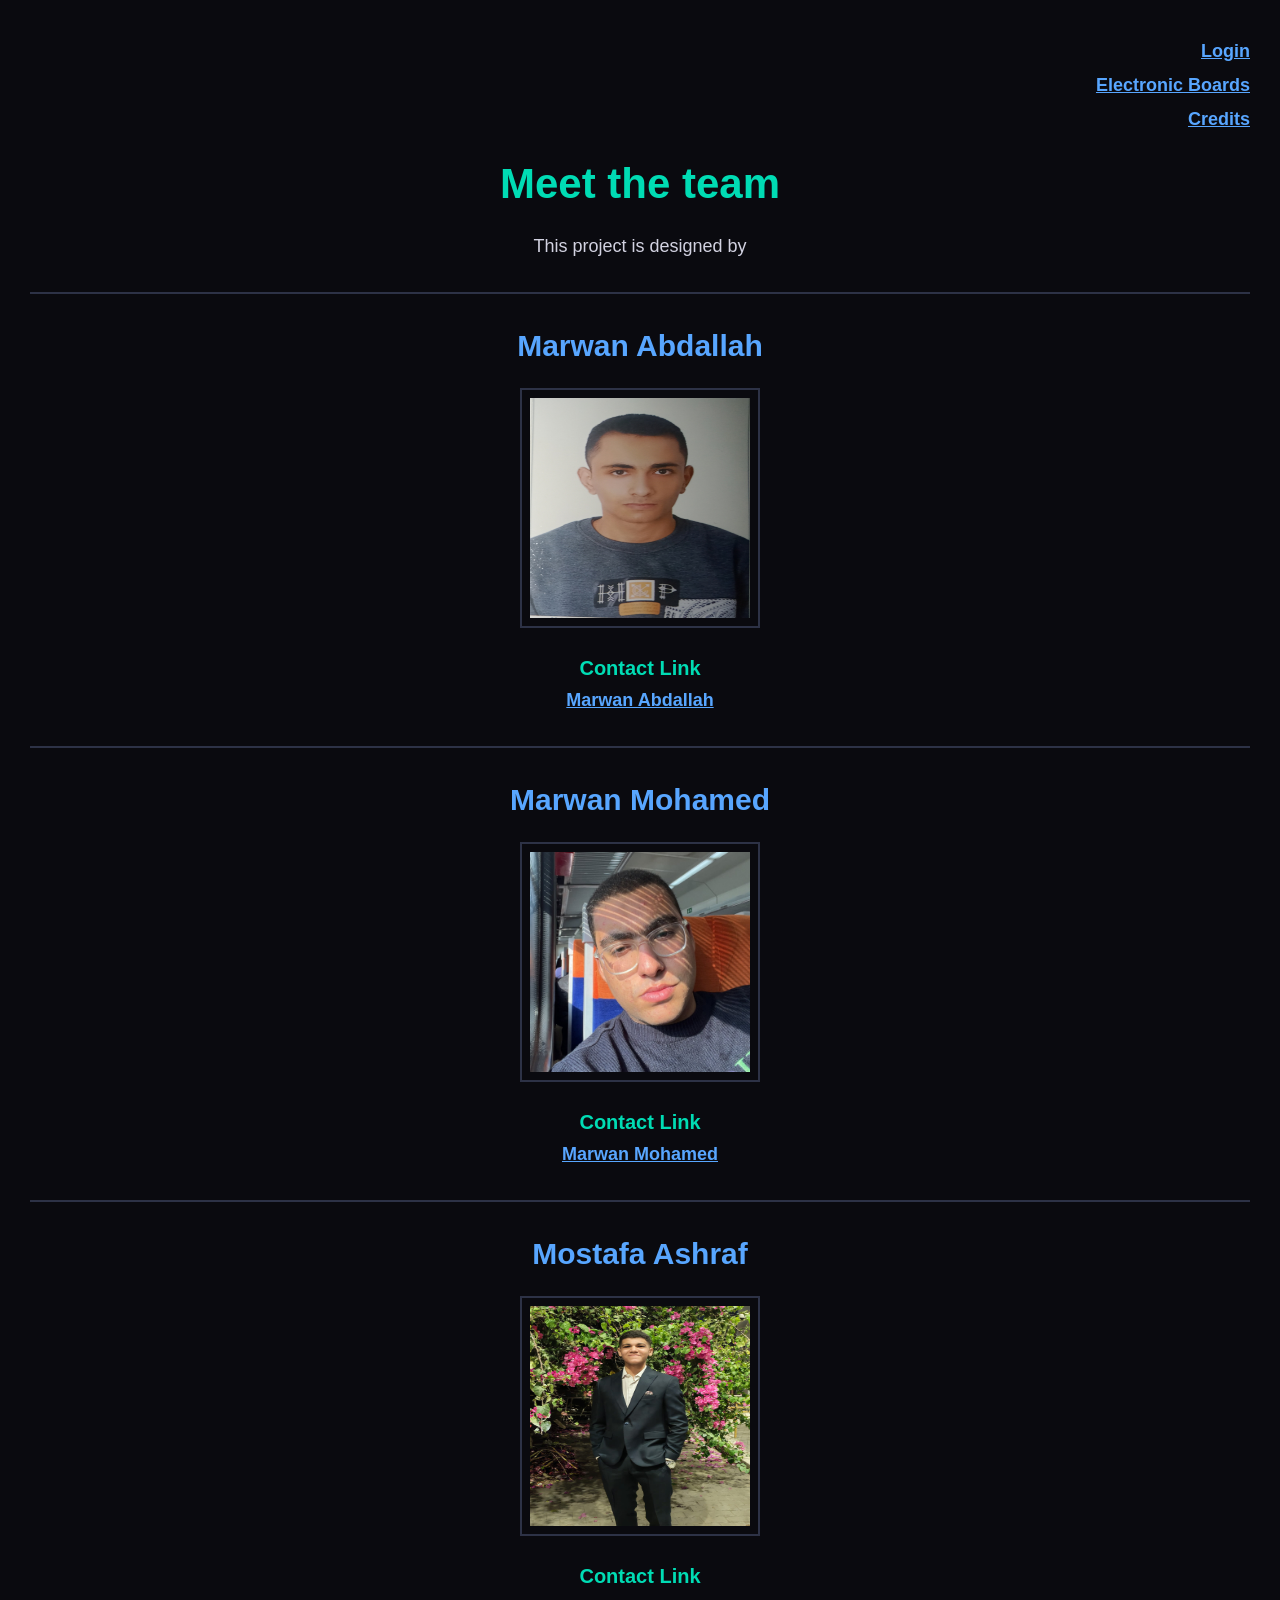
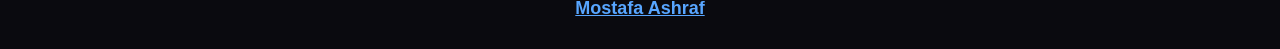
<file: Credits.html>
<!DOCTYPE html>

<html>

<head>
    <title> Meet the team </title>
    <link rel="Stylesheet" href="StyleC.css">
</head>

<body>
    
    <div>
      <nav>
           <a href="Login.html">Login</a>
           <br>
           <a href="Electronic_Boards.html">Electronic Boards</a>
           <br>
           <a href="Credits.html">Credits</a>
       </nav>
    </div>

    <!-- Main heading -->

     <h1> Meet the team </h1>

     <p>
        This project is designed by
     </p>

     <hr>

     <!-- First member -->
      
     <h2> Marwan Abdallah </h2>
     <img src="WhatsApp Image 2026-04-28 at 8.11.14 PM.jpeg" alt=" Marwan Abdallah Photo ">
     <h3> Contact Link </h3>
     <a href="https://www.facebook.com/share/1E4Tp7Z5vy/" target="_blank"> Marwan Abdallah </a>

     <hr>

     <!-- Second member -->

     <h2> Marwan Mohamed </h2>
     <img src="marwan.jpg.jpeg" alt=" Marwam Mohamed Photo ">
     <h3> Contact Link </h3>
     <a href="https://www.facebook.com/share/1Ap9WDnypv/" target="_blank"> Marwan Mohamed </a>

     <hr>

     <!-- Third Member -->

     <h2> Mostafa Ashraf </h2>
     <img src="WhatsApp Image 2026-04-25 at 7.22.59 PM.jpeg" alt=" Mostafa Ashraf Photo ">
     <h3> Contact Link </h3>
     <a href="https://www.facebook.com/share/18byxuaxjN/" target="_blank"> Mostafa Ashraf </a>


</body>

</html>
</file>
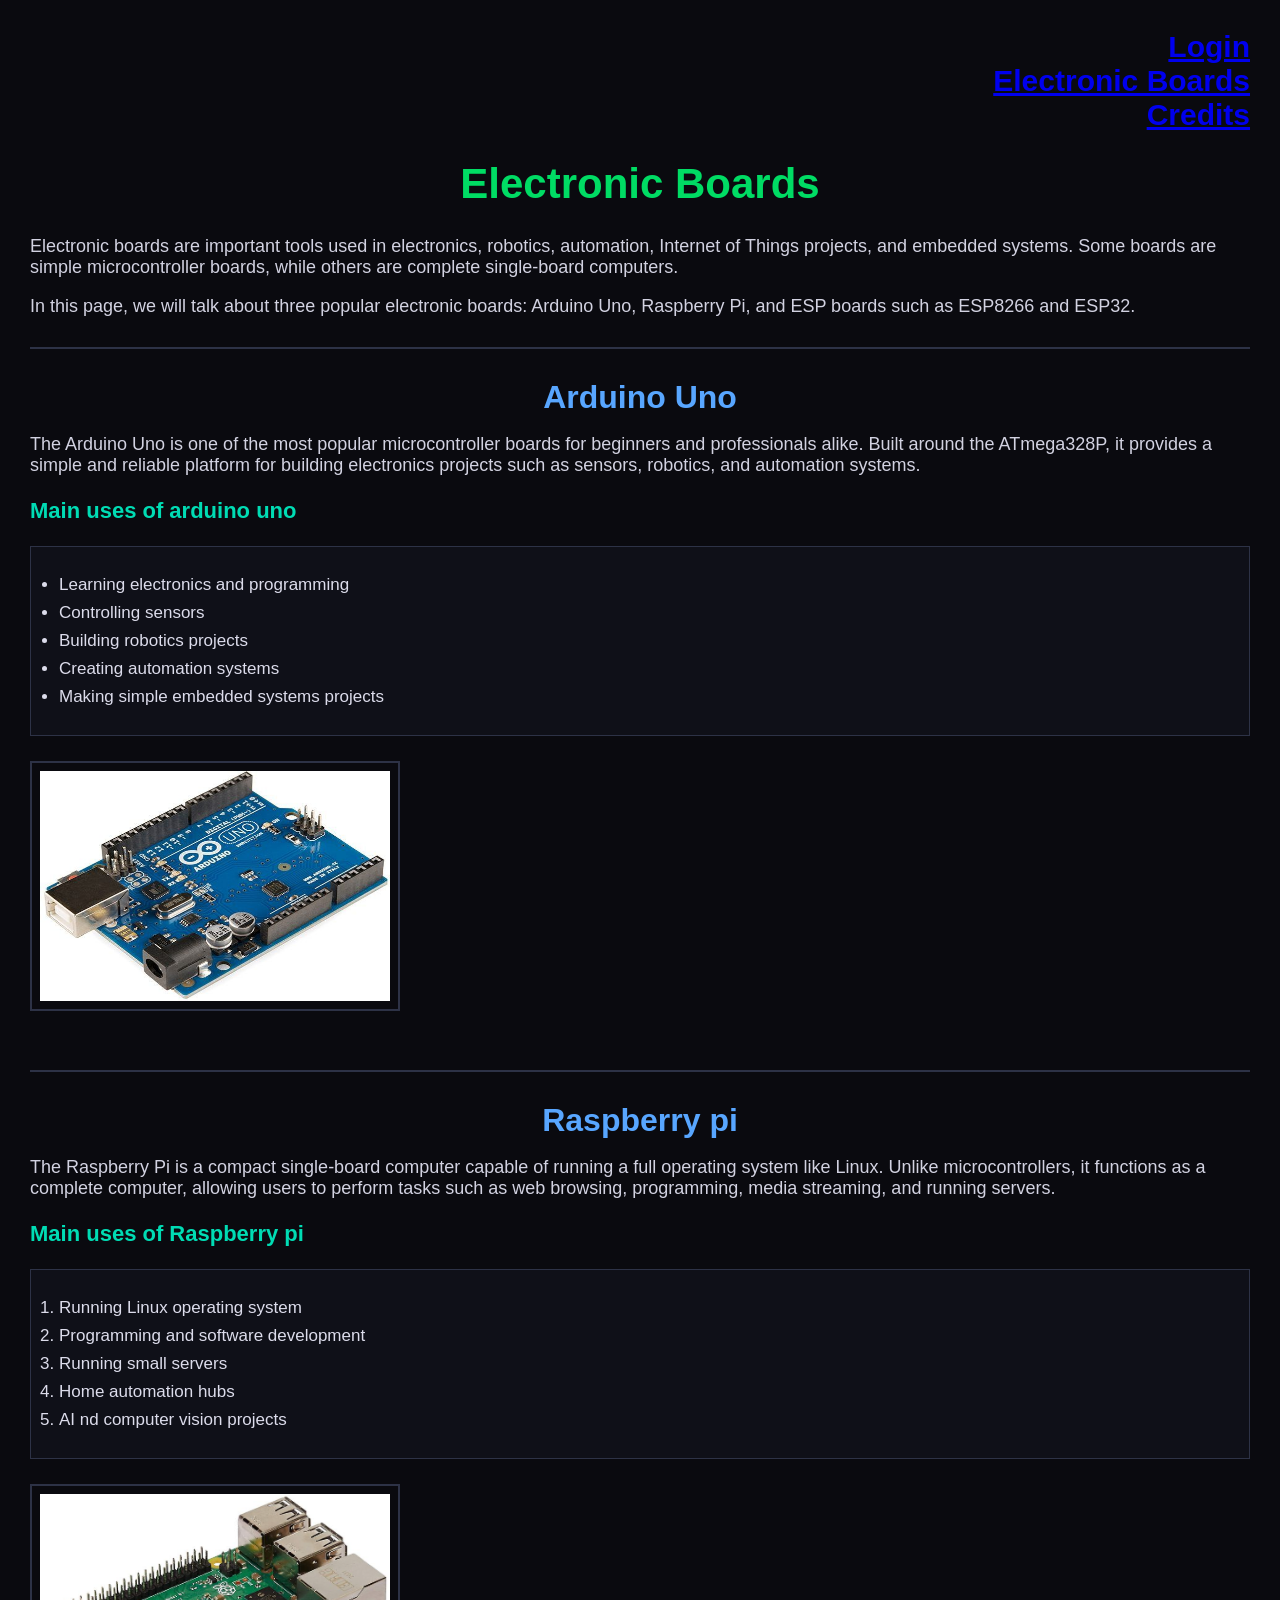
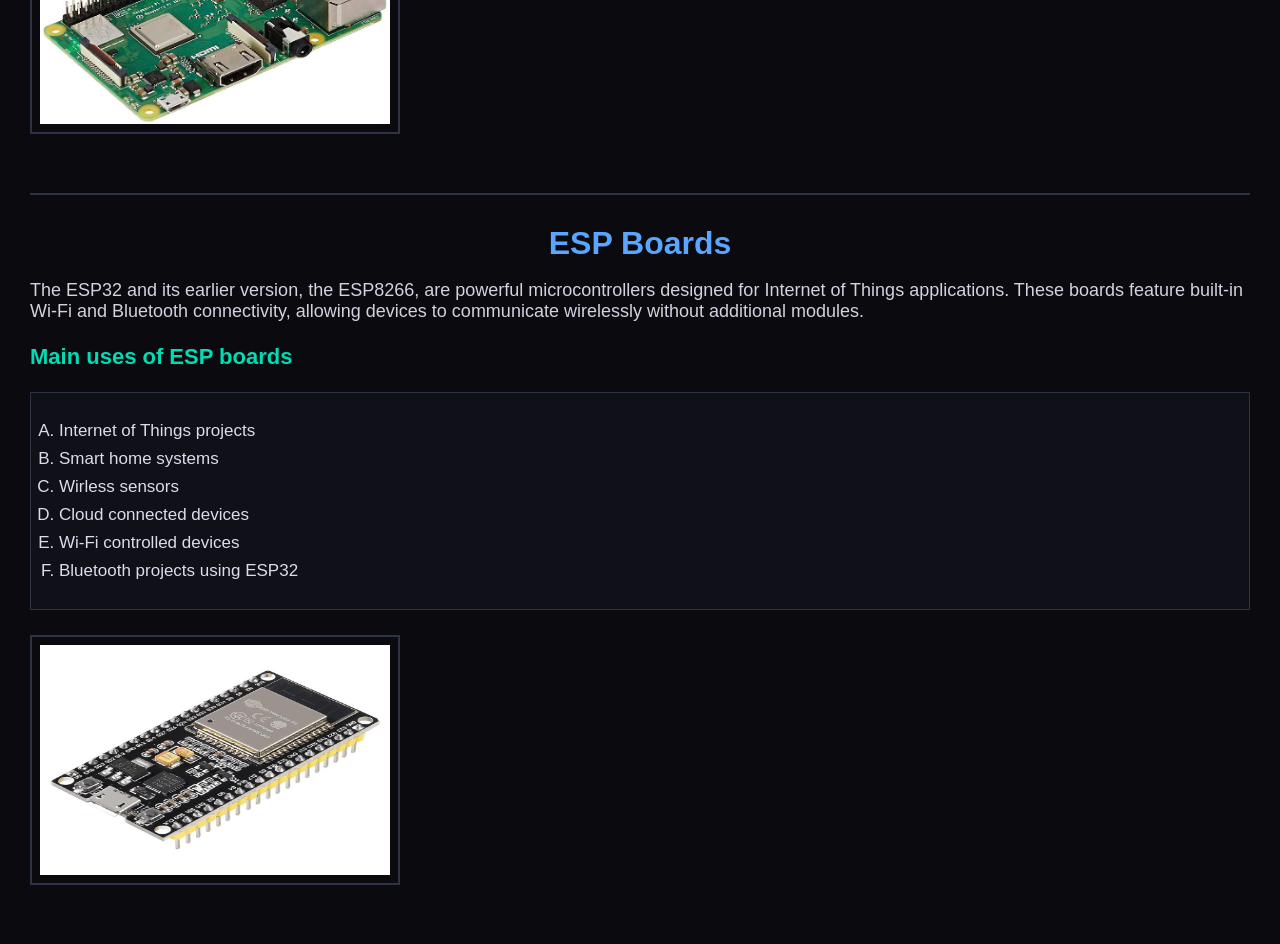
<file: Electronic_Boards.html>
<!DOCTYPE html>

<html>

    <head>
        <title> Electronic Boards </title>
        <link rel="Stylesheet" href="StyleM.css">
    </head>

    <body>

        <div>
      <nav>
           <a href="Login.html">Login</a>
           <br>
           <a href="Electronic_Boards.html">Electronic Boards</a>
           <br>
           <a href="Credits.html">Credits</a>
       </nav>
    </div>

        <!-- Main heading of the page -->
         <h1> Electronic Boards </h1>
         <p>
            Electronic boards are important tools used in electronics, robotics,
        automation, Internet of Things projects, and embedded systems.
        Some boards are simple microcontroller boards, while others are complete
        single-board computers.
         </p>

         <p>
            In this page, we will talk about three popular electronic boards:
        Arduino Uno, Raspberry Pi, and ESP boards such as ESP8266 and ESP32.
         </p>

         <hr>

         <!-- Arduino Uno Section -->
          <h2> Arduino Uno </h2>

          <p>
            The Arduino Uno is one of the most popular microcontroller boards for
         beginners and professionals alike. Built around the ATmega328P, it
         provides a simple and reliable platform for building electronics projects
         such as sensors, robotics, and automation systems.
          </p>

          <h3> Main uses of arduino uno </h3>

          <ul>
            <li> Learning electronics and programming </li>
            <li> Controlling sensors </li>
            <li> Building robotics projects </li>
            <li> Creating automation systems </li>
            <li> Making simple embedded systems projects </li>
          </ul>

          <img src="Arduino Uno.jpg" alt="Arduino Uno Photo">

          <hr>

          <!-- Rasberry pi section -->
           <h2> Raspberry pi </h2>

           <p>
            The Raspberry Pi is a compact single-board computer capable of running
         a full operating system like Linux. Unlike microcontrollers, it functions
         as a complete computer, allowing users to perform tasks such as web
         browsing, programming, media streaming, and running servers.
           </p>

           <h3> Main uses of Raspberry pi </h3>

           <ol>
            <li> Running Linux operating system </li>
            <li> Programming and software development </li>
            <li> Running small servers </li>
            <li> Home automation hubs </li>
            <li> AI nd computer vision projects </li>
           </ol>

           <img src="Raspberry Pi.jpg" alt="Raspberry pi image">

           <hr>

           <!-- ESP section -->
            <h2> ESP Boards </h2>

            <p>
            The ESP32 and its earlier version, the ESP8266, are powerful
         microcontrollers designed for Internet of Things applications.
         These boards feature built-in Wi-Fi and Bluetooth connectivity,
         allowing devices to communicate wirelessly without additional modules.
            </p>

            <h3> Main uses of ESP boards </h3>

            <ol type="A">
                <li> Internet of Things projects </li>
                <li> Smart home systems </li>
                <li> Wirless sensors </li>
                <li> Cloud connected devices </li>
                <li> Wi-Fi controlled devices </li>
                <li> Bluetooth projects using ESP32 </li>
            </ol>

            <img src="ESP.jpg" alt=" ESP32 image ">

    </body>

</html>
</file>
<file: StyleC.css>
body {
  background-color: rgb(10, 10, 15);
  color: white;
  font-family: Arial, sans-serif;
  margin: 30px;
  text-align: center;
}

div{
  color: rgb(88, 166, 255);
  font-size: 30px;
  font-weight: bold;
  text-align: right;
  margin: 30px 0 15px 0;
}

h1 {
  color: rgb(0, 220, 180);
  font-size: 42px;
  font-weight: bold;
  text-align: center;
}

p {
  color: rgb(210, 210, 225);
  font-size: 18px;
  text-align: center;
}

h2 {
  color: rgb(88, 166, 255);
  font-size: 30px;
  font-weight: bold;
  margin: 30px 0 15px 0;
}

h3 {
  color: rgb(0, 220, 180);
  font-size: 20px;
  font-weight: bold;
  margin: 15px 0 10px 0;
}

img {
  width: 220px;
  height: 220px;
  border: 2px solid rgb(45, 50, 70);
  padding: 8px;
  margin: 10px 0;
}

a {
  color: rgb(88, 166, 255);
  font-size: 18px;
  font-weight: bold;
}

hr {
  border: 1px solid rgb(45, 50, 70);
  margin: 35px 0;
}
</file>
<file: StyleM.css>
body {
    background-color: rgb( 10 , 10 , 15 );
    color: white ;
    font-family: Arial, Helvetica, sans-serif ;
    margin: 30px ;
}

div{
  color: rgb(88, 166, 255);
  font-size: 30px;
  font-weight: bold;
  text-align: right;
  margin: 30px 0 15px 0;
}

h1 {
    color: rgb( 0 , 220 , 100 );
    font-size: 42px ;
    text-align: center ;
    font-weight: bold ;
}

h2 {
    color: rgb( 88 , 166 , 255 );
    font-size: 32px ;
    text-align: center ;
    font-weight: bold ;
    margin: auto ;
}


h3 {
  color: rgb(0, 220, 180);
  font-size: 22px;
  text-align: left ;
  font-weight: bold ;
}


p {
  color: rgb(210, 210, 225);
  font-size: 18px;
  text-align: left;
}


ul, ol {
  color: rgb(220, 220, 235);
  font-size: 17px;
  background-color: rgb(15, 16, 24);
  border: 1px solid rgb(45, 50, 70);
  padding: 20px;
  margin: 15px 0;
}


li {
  margin: 8px;
}


img {
  width: 350px;
  height: 230px;
  border: 2px solid rgb(45, 50, 70);
  padding: 8px;
  margin: 10px 0 25px 0;
}


hr {
  border: 1px solid rgb(45, 50, 70);
  margin: 30px 0;
}
</file>
